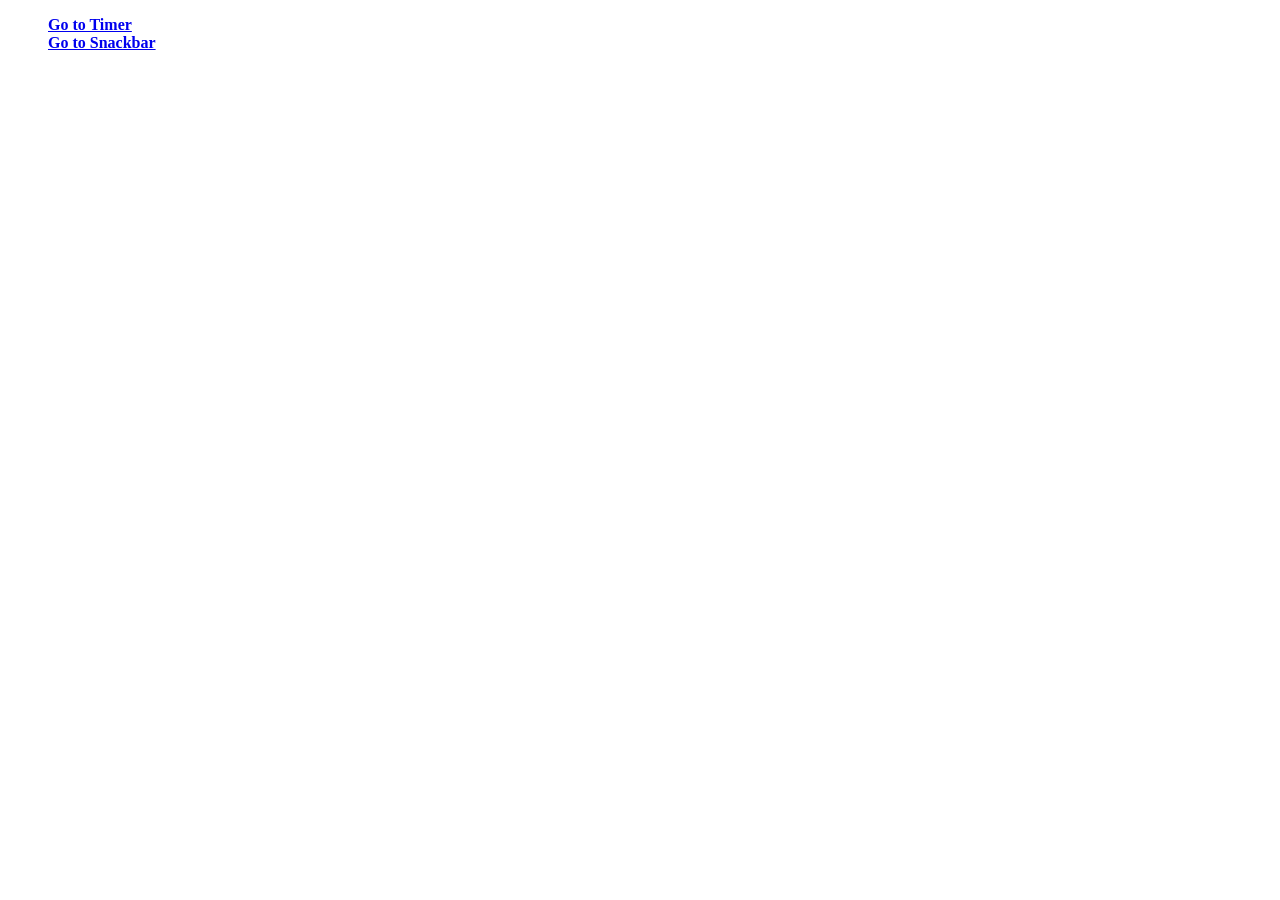
<file: src/index.html>
<!DOCTYPE html>
<html lang="en">
  <head>
    <meta charset="UTF-8" />
    <link rel="icon" type="image/svg+xml" href="/favicon.svg" />
    <meta name="viewport" content="width=device-width, initial-scale=1.0" />
    <link rel="preconnect" href="https://fonts.googleapis.com" />
    <link rel="preconnect" href="https://fonts.gstatic.com" crossorigin />
    <link
      href="https://fonts.googleapis.com/css2?family=Montserrat:wght@400;500&display=swap"
      rel="stylesheet"
    />
    <title>Home Work 10</title>
    <link rel="stylesheet" href="./css/style.css" />
  </head>
  <body>
    <ul>
      <li><a href="1-timer.html">Go to Timer</a></li>
      <li><a href="2-snackbar.html">Go to Snackbar</a></li>
    </ul>

  </body>
</html>
</file>
<file: src/css/style.css>
ul{
    list-style: none;
    font-weight: 800;
}
</file>
